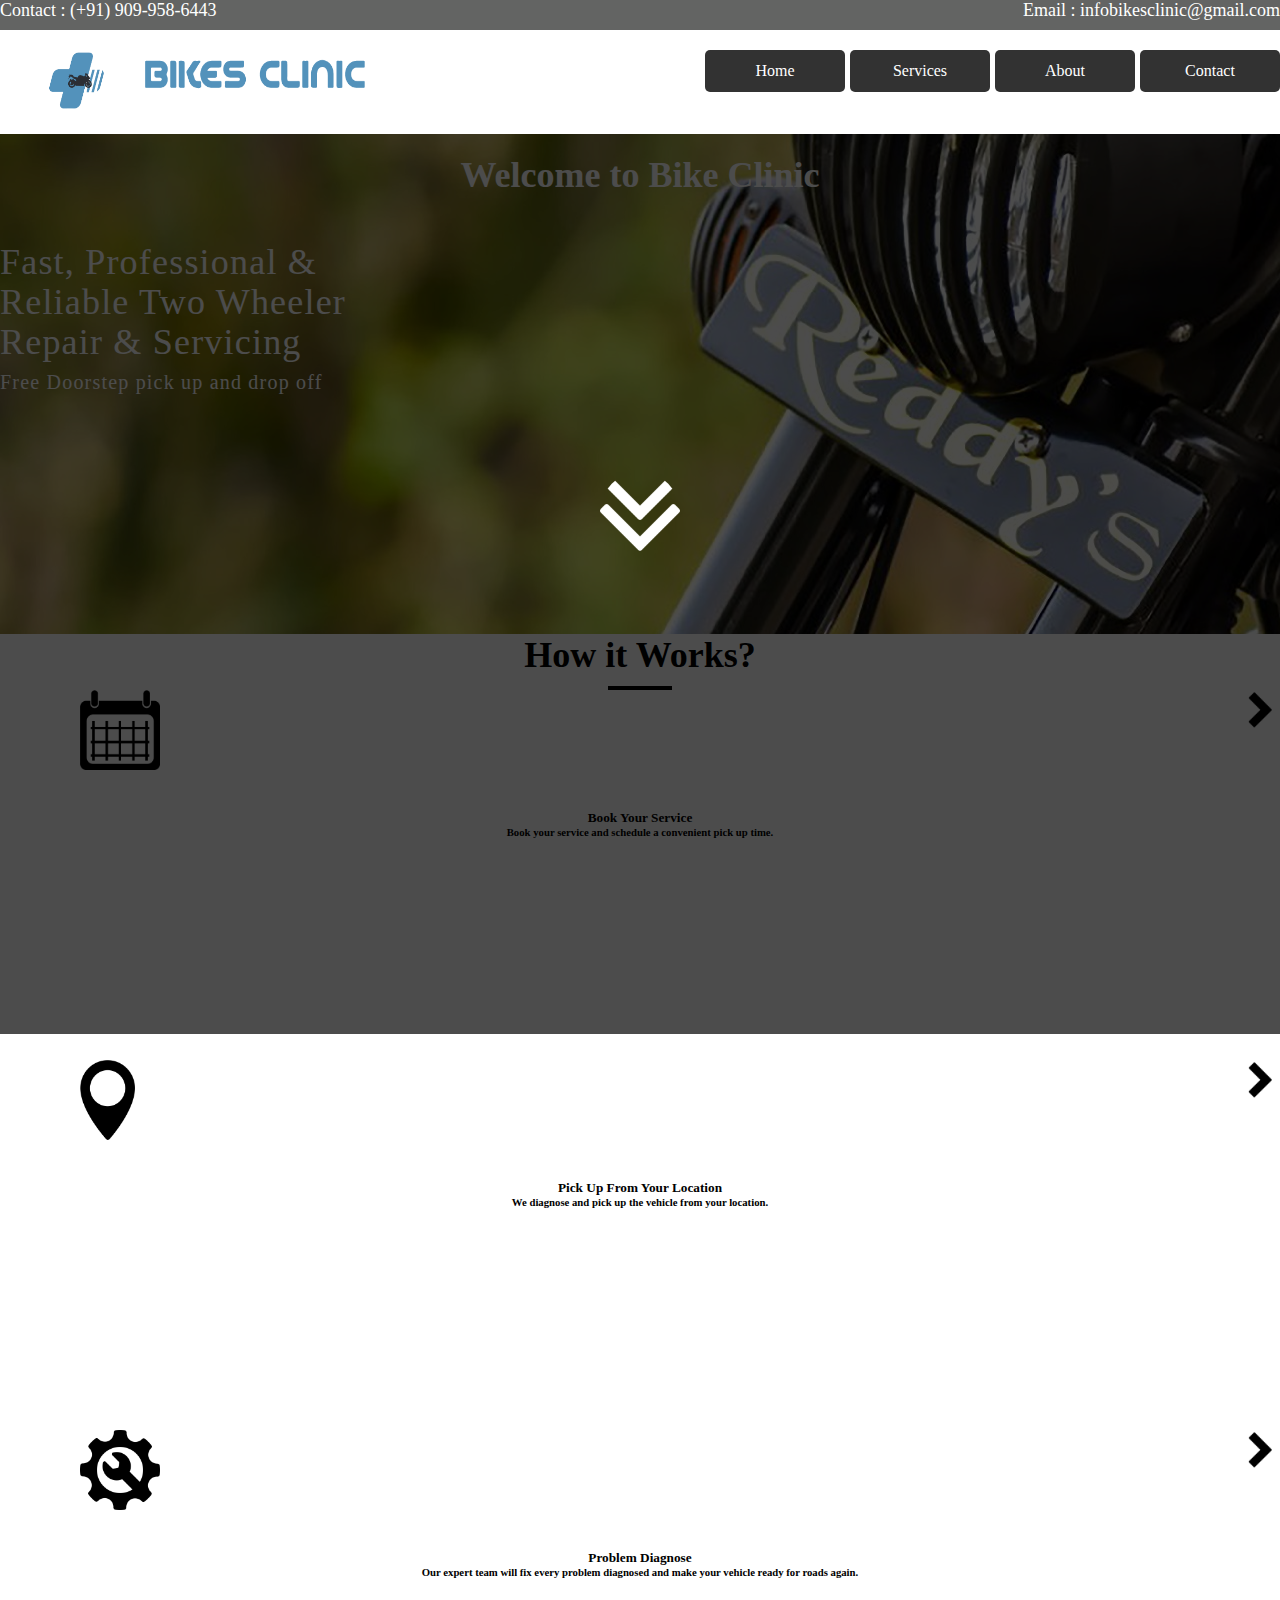
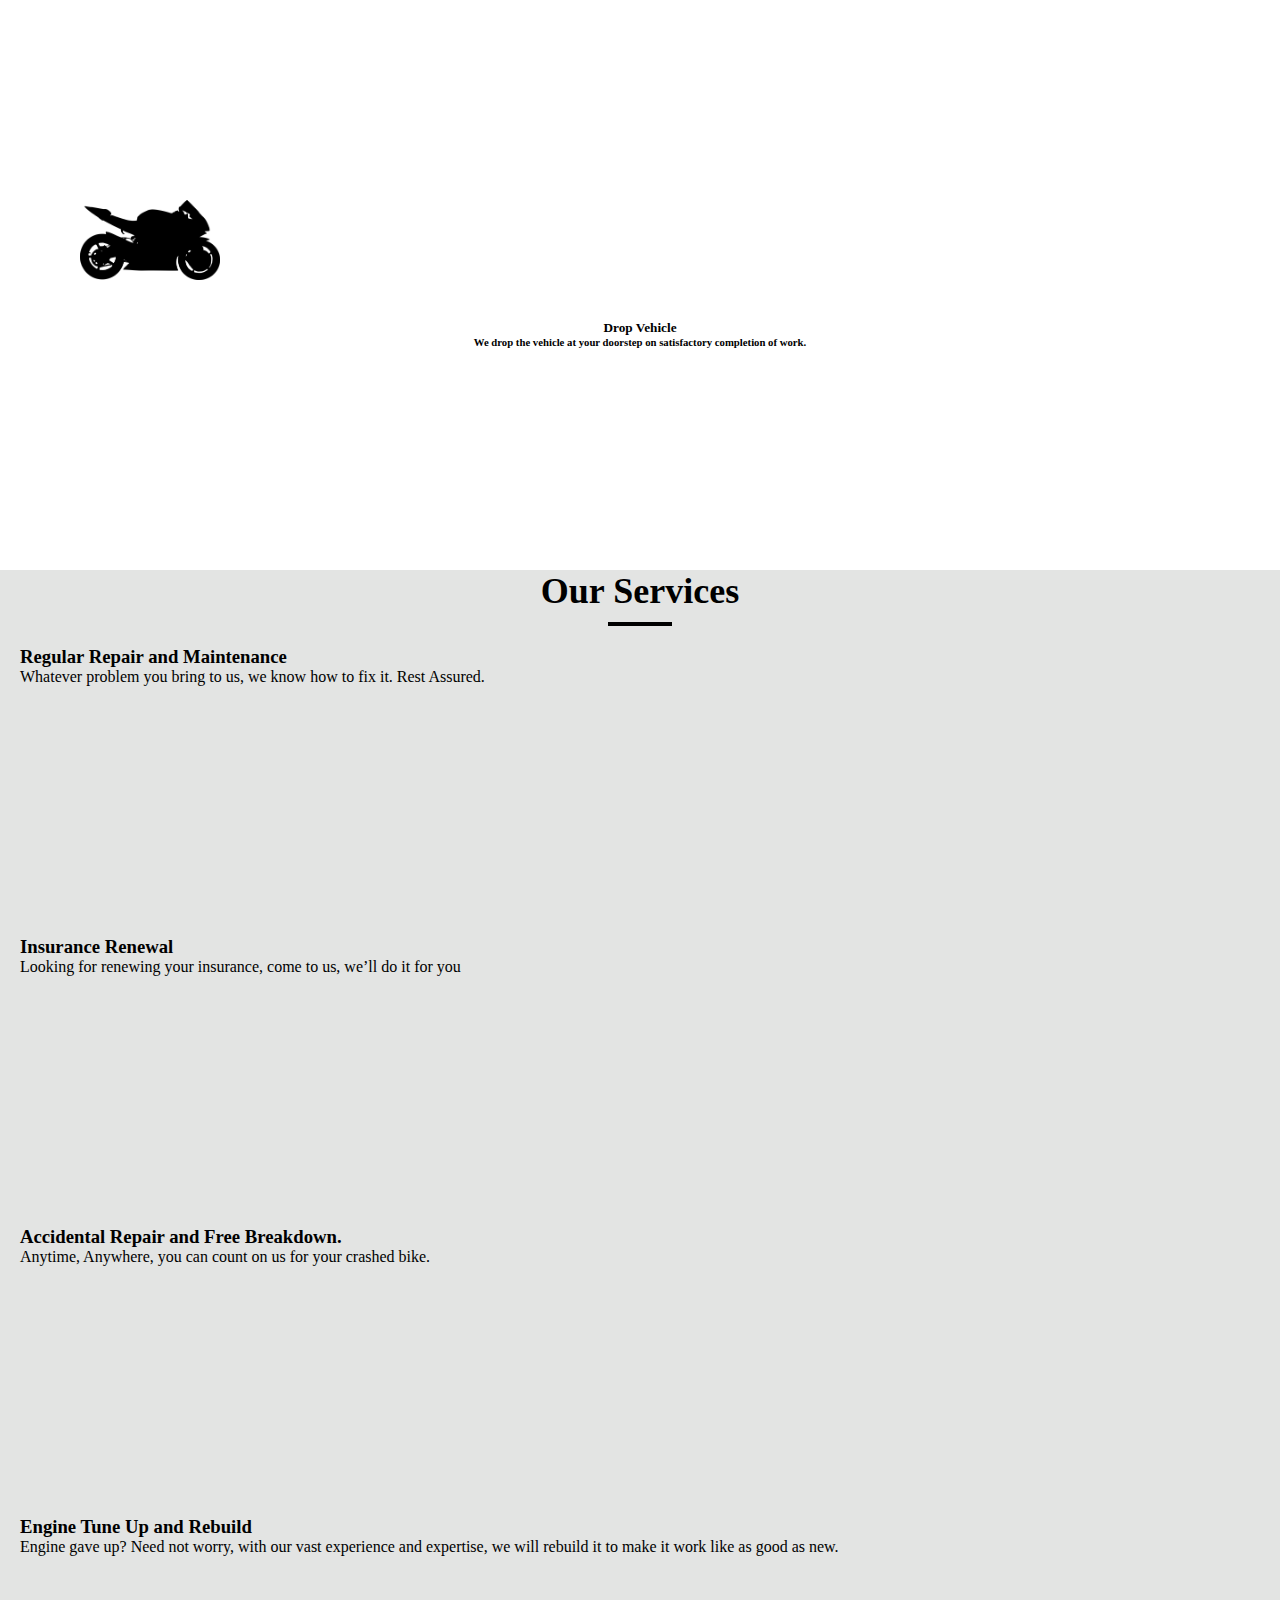
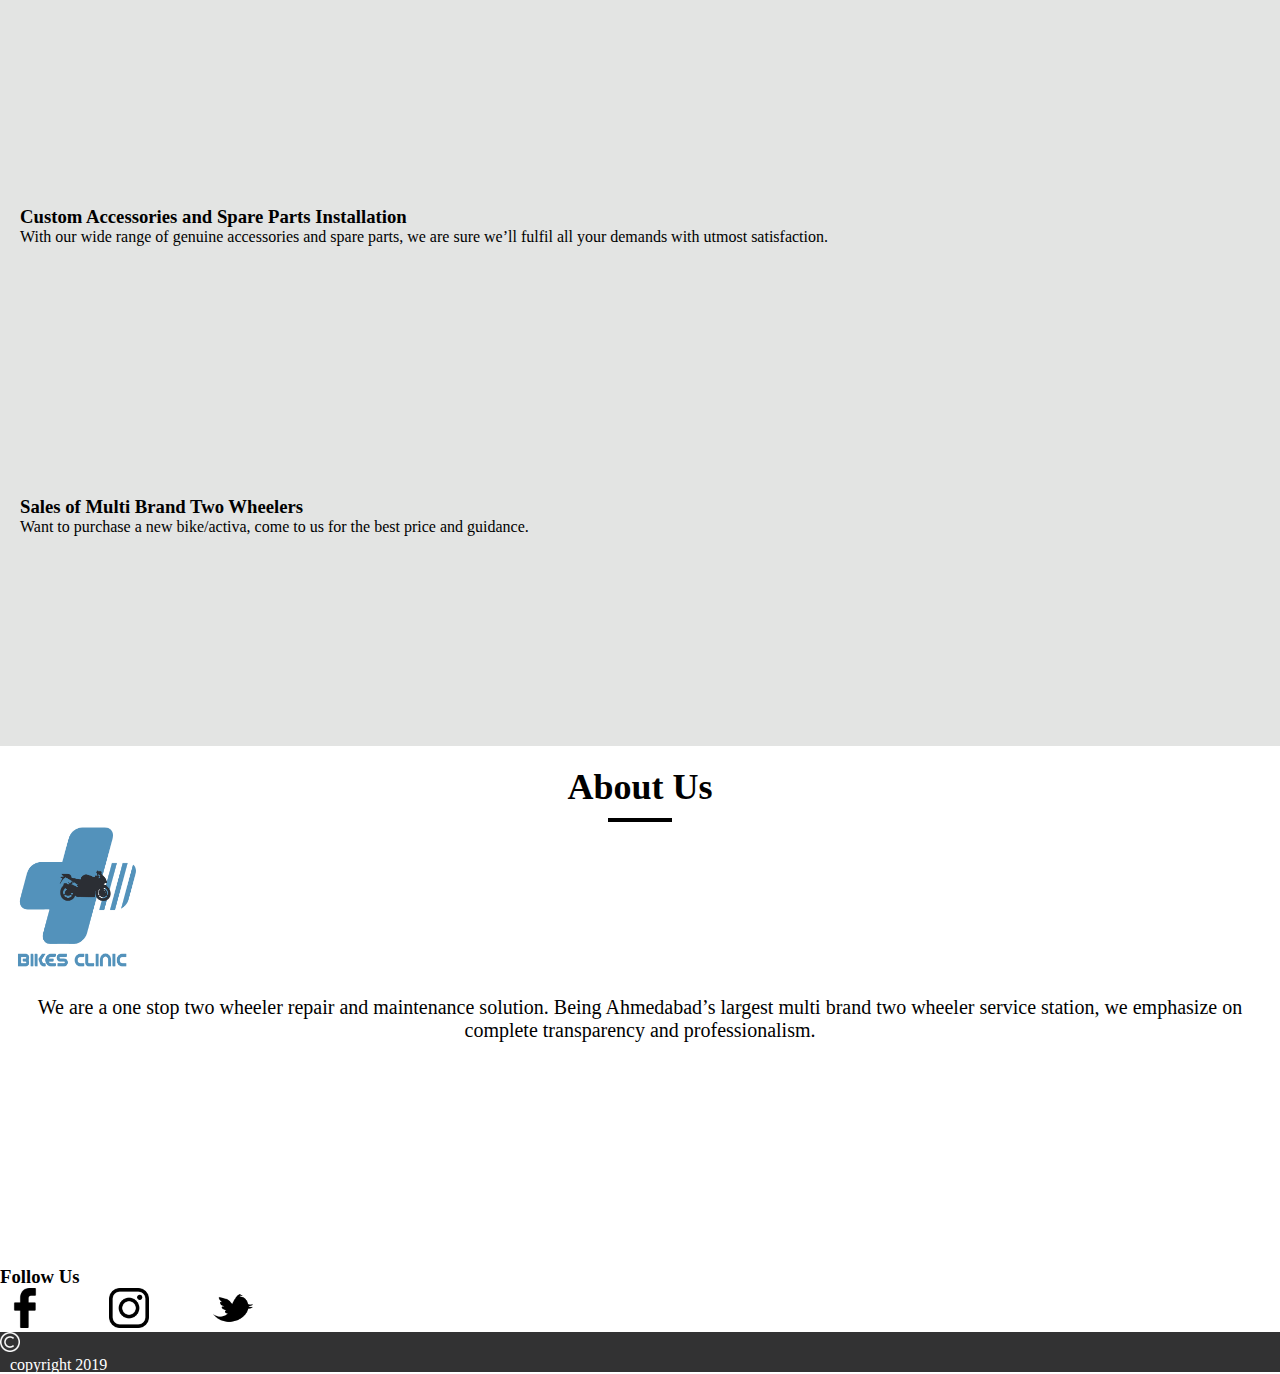
<file: index.html>
<!DOCTYPE html>
<html>
<head>
    <meta charset="utf-8" />
    <meta http-equiv="X-UA-Compatible" content="IE=edge">
    <title>Home - Bikes Clinic</title>
    <meta name="viewport" content="width=device-width, initial-scale=1">
    <script src="https://ajax.googleapis.com/ajax/libs/jquery/3.3.1/jquery.min.js"></script>
    <script src="js/script.js"></script>
    <link rel="stylesheet" href="https://use.fontawesome.com/releases/v5.1.1/css/all.css" integrity="sha384-O8whS3fhG2OnA5Kas0Y9l3cfpmYjapjI0E4theH4iuMD+pLhbf6JI0jIMfYcK3yZ" crossorigin="anonymous">
    <link rel="stylesheet" href="https://stackpath.bootstrapcdn.com/bootstrap/4.1.2/css/bootstrap.min.css" integrity="sha384-Smlep5jCw/wG7hdkwQ/Z5nLIefveQRIY9nfy6xoR1uRYBtpZgI6339F5dgvm/e9B" crossorigin="anonymous">
    <link rel="stylesheet" href="css/animate.css">
    <link rel="stylesheet" href="css/style.css">
    <link rel="shortcut icon" type="image/x-icon" href="favicon.ico">
</head>
<body>
    <!--Sticky Navbar-->
    <div class="container-fluid stickyNav">
        <div class="container">
            <div class="stickyNavContent animated fadeInDown delay-1s">
                <div class="animated fadeInLeftBig d-flex">
                    Contact : (+91) 909-958-6443
                </div>
                <div class="d-flex">
                    Email : infobikesclinic@gmail.com
                </div>
            </div>
        </div>
    </div>
    <!--End Sticky Navbar-->
    <!--Second Navbar-->
    <div class="container">
        <div class="row navbar2">
            <!--Left Side-->
            <div class="col-sm-12 col-md-6 animated fadeInLeftBig mainLogo">
                <div class="logo1">
                    <img src="images\logo\logo1.png" alt="Logo of Bike Clinic" height="60px" width="70px">
                </div>
                <div class="logo2">
                    <img src="images\logo\logo2.png" alt="Bike Clinic" height="50px" width="300px">
                </div>
            </div>
            <!--End of Left Side-->
            <!--Right Side-->
            <div class="col-md-6">
                <div class="animated fadeInRightBig navItems">
                    <a href="index.html" class="navItem" >Home</a>
                    <a href="#service" class="navItem">Services</a>
                    <a href="#about" class="navItem">About</a>
                    <a href="contact.html" class="navItem">Contact</a>
                </div>
            </div>
            <!--End of Right Side-->
        </div>
    </div>
    <!--End Second Navbar-->
    <!--Main Content-->
    <div class="mainContent container-fluid animated fadeInDown">
        <!--Black Layer-->
        <div class="blacklayer"></div>
        <!--End Black Layer-->
        <!--Content-->
        <div class="container">    
            <div class="row">
                <!--Header-->
                <div class="mainHeader col-md-12 animated fadeInLeftBig delay-1s">
                    <h2 class="header1">Welcome to Bike Clinic</h2>
                    <br>
                    <br>
                </div>
                <!--End Header-->
                <!--Discription-->
                <div class="mainText col-md-12 animated fadeInLeftBig delay-2s">
                    Fast, Professional &
                    <br>
                    Reliable Two Wheeler 
                    <br>
                    Repair & Servicing 
                    <br>
                    <div style="font-size : 20px">Free Doorstep pick up and drop off</div>
                </div>
                <!--End Discription-->
            </div>
        </div>
        <!--End Content-->
        <!--Link to Scroll-->
        <div class="nextButton">
            <div class="pageDown">
                <a href="#howto">
                    <div style="height:60px; width: 60px;"></div>
                </a>
            </div>
        </div>
        <!--End of Link to Scroll-->
    </div>
    <!--End Main Content-->
    <!--How it Works?-->
    <div class="container-fluid">
        <div class="container pt-5" id="howto">
            <!--How it Works? Header-->
            <div class="row mb-5">
                <div class="col-md-12">
                    <h1 class="header1 animated fadeInDown delay-2s">
                        How it Works?
                        <div class="underline"></div>
                    </h1>
                </div>
            </div>
            <!--End of How it Works? Header-->
            <!--Content-->
            <div class="row mt-5 mb-5">
                <div class="col-md-3">
                    <div class="box2">
                        <img src="images\icons\book.png" alt="Book Apointment" height="80px" width="80px">
                        <img src="images\icons\chevronRight.png" class="arrow" alt="" height="40px" width="40px">    
                    </div>
                    <div class="textBox">
                        <h5>Book Your Service</h5>
                        <h6>Book your service and schedule a convenient pick up time.</h6>
                    </div>
                </div>
                <div class="col-md-3">
                    <div class="box2">
                        <img src="images\icons\location.png" alt="" height="80px" width="55px">
                        <img src="images\icons\chevronRight.png" class="arrow" alt="" height="40px" width="40px">    
                    </div>
                    <div class="textBox">
                        <h5>Pick Up From Your Location </h5>
                        <h6>We diagnose and pick up the vehicle from your location.</h6>    
                    </div>
                </div>
                <div class="col-md-3">
                    <div class="box2">    
                        <img src="images\icons\RS.png" alt="" height="80px" width="80px">
                        <img src="images\icons\chevronRight.png"  class="arrow" alt="" height="40px" width="40px">
                    </div>
                    <div class="textBox">    
                        <h5>Problem Diagnose</h5>
                        <h6>Our expert team will fix every problem diagnosed and make your vehicle ready for roads again.</h6>               
                    </div>
                </div>
                <div class="col-md-3">
                    <div class="box2">
                        <img src="images\icons\Vehicle.png" alt="" height="80px" width="140px">
                    </div>
                    <div class="textBox">
                        <h5>Drop Vehicle</h5>
                        <h6>We drop the vehicle at your doorstep on satisfactory completion of work.</h6>
                    </div>
                </div>
            </div>
            <!--End Content-->
        </div>
    </div>
    <!--End of How it Works?-->
    <!--Our Services-->
    <div class="container-fluid" style="background-color : #e3e4e3" id="service">
        <div class="container pt-5">
            <!--Our Services Header-->
            <div class="row mb-5">
                <div class="col-md-12">
                    <h1 class="header1 animated fadeInDown delay-2s">
                        Our Services
                        <div class="underline"></div>
                    </h1>
                </div>
            </div>
            <!--End of Header-->
            <!--Content-->
            <div class="row">
                <div class="col-md-4">
                    <div class="box3">
                        <h3>Regular Repair and Maintenance</h3>
                        Whatever problem you bring to us, we know how to fix it. Rest Assured.
                    </div>
                </div>
                <div class="col-md-4">
                    <div class="box3">                    
                        <h3>Insurance Renewal</h3>
                        Looking for renewing your insurance, come to us, we’ll do it for you
                    </div>
                </div>      
                <div class="col-md-4">
                    <div class="box3">
                        <h3>Accidental Repair and Free Breakdown.</h3>
                        Anytime, Anywhere, you can count on us for your crashed bike.
                    </div>
                </div>
                <div class="col-md-4">
                    <div class="box3">
                        <h3>Engine Tune Up and Rebuild</h3>
                        Engine gave up? Need not worry, with our vast experience and expertise, we will rebuild it to make it work like as good as new.
                    </div>
                </div>
                <div class="col-md-4">
                    <div class="box3">                    
                        <h3>Custom Accessories and Spare Parts Installation</h3>
                        With our wide range of genuine accessories and spare parts, we are sure we’ll fulfil all your demands with utmost satisfaction.
                    </div>
                </div>
                <div class="col-md-4">
                    <div class="box3">                    
                        <h3>Sales of Multi Brand Two Wheelers</h3>
                        Want to purchase a new bike/activa, come to us for the best price and guidance.  
                    </div>
                </div>
            </div>
            <!--End Content-->
        </div>
    </div>
    <!--End of Our Services-->
    <!--About Us-->
    <div class="container-fluid aboutUs mt-5" id="about">
        <div class="container">
            <!--About us header-->
            <div class="row mb-5">
                <div class="col-md-12">
                    <h1 class="header1 animated fadeInDown delay-2s">
                        About Us
                        <div class="underline"></div>
                    </h1>
                </div>
            </div>
            <!--End of Header-->
            <!--Content-->
            <div class="row">
                <div class="col-md-6 col-xs-12 d-flex flex-column align-items-center">
                    <img src="images\logo\logo.png" alt="" height="150px" width="150px">
                    <div class="box4">
                        We are a one stop two wheeler repair and maintenance solution. Being Ahmedabad’s largest multi brand two wheeler service station, we emphasize on complete transparency and professionalism.
                    </div>
                </div>
                <div class="col-md-6 col-xs-12 d-flex flex-column align-items-center">
                    <div>
                        <h3>Follow Us</h3>
                    </div>
                    <div class="d-flex justify-content-between mt-4">
                        <a href="" class="social socialMedia">
                            <img src="images\icons\fb.png" alt="" height="40px" width="40px">
                        </a>
                        <a href="" class="social socialMedia">
                            <img src="images\icons\ig.png" alt="" height="40px" width="40px">
                        </a>
                        <a href="" class="socialMedia">
                            <img src="images\icons\twt.png" alt="" height="40px" width="40px">
                        </a>
                    </div>
                </div>
            </div>
            <!--End of Content-->
        </div>
        <!--Footer-->
        <div class="row">
            <div class="col-12 d-flex justify-content-center align-items-center" style="background-color: #323233; height: 40px;">
                <img src="images\icons\cr.png" alt="" height="20px" width="20px">
                <div style="color: white; margin-left: 10px;">copyright 2019</div>
            </div>
        </div>
        <!--End of Footer-->
    </div>
    <!--End of About Us-->
    <script src="https://code.jquery.com/jquery-3.3.1.min.js" integrity="sha256-FgpCb/KJQlLNfOu91ta32o/NMZxltwRo8QtmkMRdAu8=" crossorigin="anonymous"></script>
    <script src="https://stackpath.bootstrapcdn.com/bootstrap/4.1.2/js/bootstrap.min.js" integrity="sha384-o+RDsa0aLu++PJvFqy8fFScvbHFLtbvScb8AjopnFD+iEQ7wo/CG0xlczd+2O/em" crossorigin="anonymous"></script>
    <script src="js/script.js"></script>
</body>
</html>
</file>
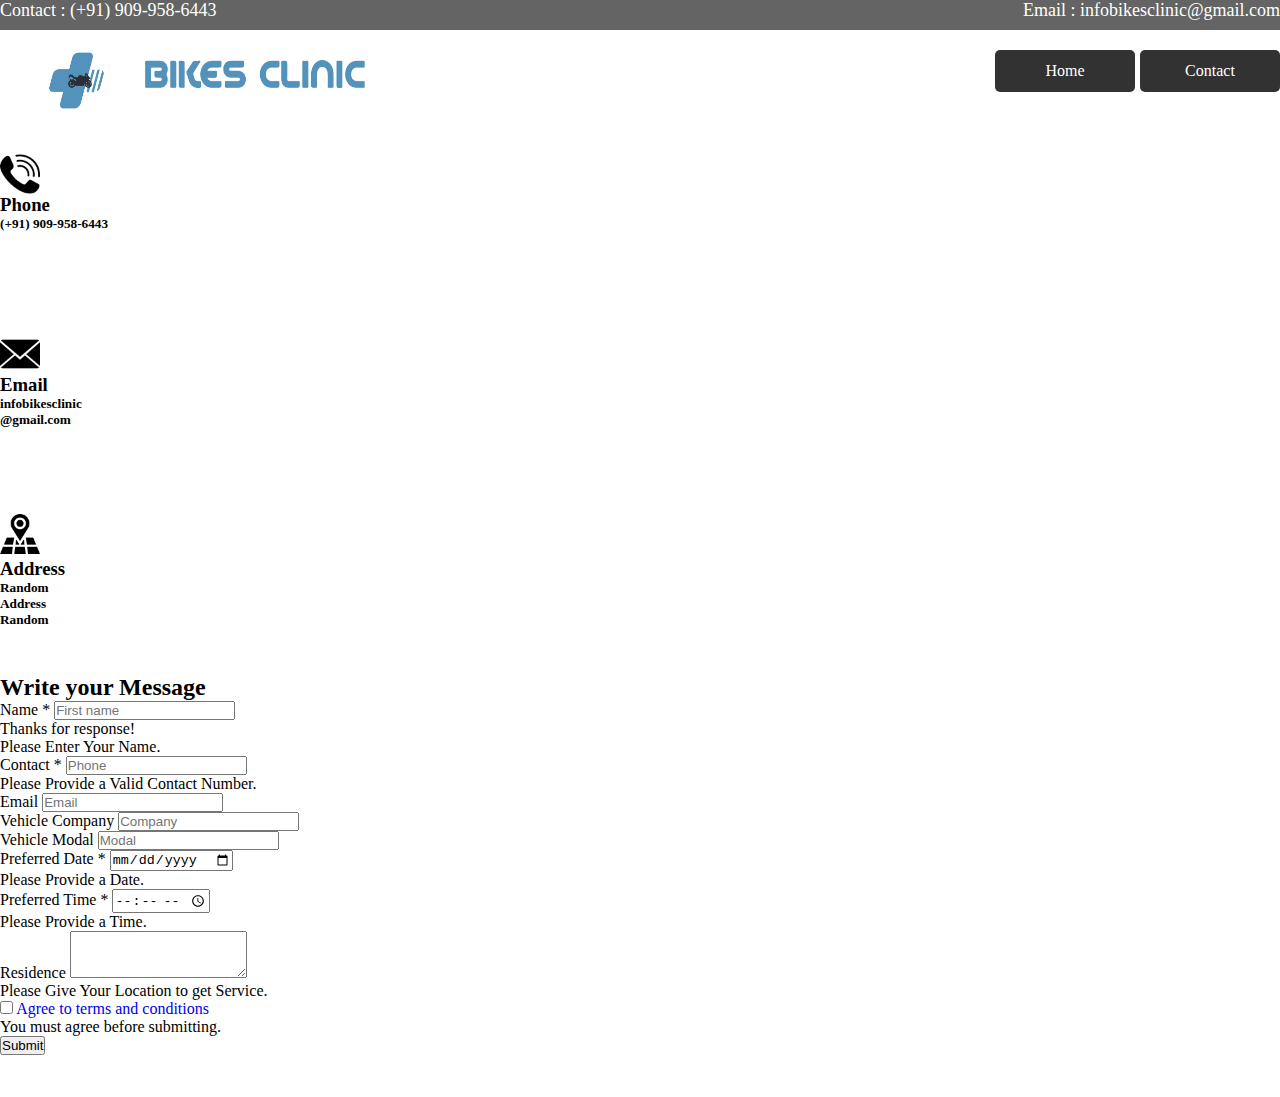
<file: contact.html>
<!DOCTYPE html>
<html>
<head>
    <meta charset="utf-8" />
    <meta http-equiv="X-UA-Compatible" content="IE=edge">
    <title>Contact - Bikes Clinic</title>
    <meta name="viewport" content="width=device-width, initial-scale=1">
    <script src="https://ajax.googleapis.com/ajax/libs/jquery/3.3.1/jquery.min.js"></script>
    <script src="js/script.js"></script>
    <link rel="stylesheet" href="https://use.fontawesome.com/releases/v5.1.1/css/all.css" integrity="sha384-O8whS3fhG2OnA5Kas0Y9l3cfpmYjapjI0E4theH4iuMD+pLhbf6JI0jIMfYcK3yZ" crossorigin="anonymous">
    <link rel="stylesheet" href="https://stackpath.bootstrapcdn.com/bootstrap/4.1.2/css/bootstrap.min.css" integrity="sha384-Smlep5jCw/wG7hdkwQ/Z5nLIefveQRIY9nfy6xoR1uRYBtpZgI6339F5dgvm/e9B" crossorigin="anonymous">
    <link rel="stylesheet" href="css/animate.css">
    <link rel="stylesheet" href="css/style.css">
    <link rel="shortcut icon" type="image/x-icon" href="favicon.ico">
</head>
<body>
    <!--Sticky Navbar-->
    <div class="container-fluid stickyNav">
        <div class="container">
            <div class="stickyNavContent animated fadeInDown delay-1s">
                <div class="animated fadeInLeftBig">
                    Contact : (+91) 909-958-6443
                </div>
                <div>
                    Email : infobikesclinic@gmail.com
                </div>
            </div>
        </div>
    </div>
    <!--End Sticky Navbar-->
    <!--Second Navbar-->
    <div class="container">
        <div class="row navbar2">
            <!--Left Side-->
            <div class="col-sm-12 col-md-6 animated fadeInLeftBig mainLogo">
                <div class="logo1">
                    <img src="images\logo\logo1.png" alt="Logo of Bikes Clinic" height="60px" width="70px">
                </div>
                <div class="logo2">
                    <img src="images\logo\logo2.png" alt="Bikes Clinic" height="50px" width="300px">
                </div>
            </div>
            <!--End of Left Side-->
            <!--Right Side-->
            <div class="col-md-6">
                <div class="animated fadeInRightBig navItems">
                    <a href="index.html" class="navItem" >Home</a>
                    <a href="contact.html" class="navItem">Contact</a>
                </div>
            </div>
            <!--End of Right Side-->
        </div>
    </div>
    <!--End Second Navbar-->
    <!--Main Content-->
    <div class="container">
        <div class="row">
            <div class="col-sm-12 col-md-12 col-lg-3" style="height : 520px;">
                <div class="row contact animated fadeIn">
                    <div class="col-lg-3 d-flex justify-content-center" style="height: 40px">
                        <img src="images\icons\call.png" alt="" height="40px" width="40px">
                    </div>
                    <div class="col-lg-9 d-flex flex-column align-items-center align-items-md-center align-items-lg-start" style="height: 100px">
                        <h3>Phone</h3>
                        <h5>(+91) 909-958-6443</h5>
                    </div>
                </div>
                <div class="row contact animated fadeIn delay-0-2s">
                    <div class="col-lg-3 d-flex flex-column align-items-center" style="height: 40px">
                        <img src="images\icons\email.png" alt="" height="40px" width="40px">
                    </div>
                    <div class="col-lg-9 d-flex flex-column align-items-center align-items-md-center align-items-lg-start" style="height: 100px">
                        <h3>Email</h3>
                        <h5>infobikesclinic
                            <br>
                            @gmail.com</h5>
                    </div>
                </div>
                <div class="row contact animated fadeIn delay-0-4s">
                    <div class="col-lg-3 d-flex flex-column align-items-center align-items-md-center align-items-lg-start" style="min-height: 40px">
                        <img src="images\icons\add.png" alt="" height="40px" width="40px">
                    </div>
                    <div class="col-lg-9 d-flex flex-column align-items-center align-items-md-center align-items-lg-start" style="min-height: 200px">
                        <h3>Address</h3>
                        <h5>
                            Random
                            <br>
                            Address
                            <br>
                            Random
                        </h5>
                    </div>
                </div>
            </div>
            <div class="col-sm-12 col-md-12 col-lg-9 mt-5 animated fadeIn delay-0-6s">
                <div>
                    <h2>
                        Write your Message
                    </h2>
                </div>
                <div class="form">
                    <form class="needs-validation" novalidate>
                        <div class="form-row">
                            <div class="col-md-4 mb-3">
                                <label for="validationCustom01" class="col-form-label">Name *</label>
                                <input type="text" class="form-control" id="validationCustom01" placeholder="First name" required>
                                <div class="valid-feedback">
                                    Thanks for response!
                                </div>
                                <div class="invalid-feedback">
                                    Please Enter Your Name.
                                </div>
                            </div>
                            <div class="col-md-6 mb-3">
                                <label for="phone" class="col-form-label">Contact *</label>
                                <input type="phone" class="form-control" id="inputPhone3" placeholder="Phone" required>
                                <div class="invalid-feedback">
                                    Please Provide a Valid Contact Number.
                                </div>
                            </div>
                        </div>
                        <div class="form-row">
                            <div class="col-md-10 mb-3">
                                <label for="inputEmail3" class="col-form-label">Email</label>
                                <input type="email" class="form-control" id="inputEmail3" placeholder="Email">
                            </div>
                        </div>
                        <div class="form-row">
                            <div class="col-md-4 mb-3">
                                <label for="inputEmail3" class="col-form-label">Vehicle Company</label>
                                <input type="email" class="form-control" id="inputEmail3" placeholder="Company">
                            </div>
                            <div class="col-md-6 mb-3">
                                <label for="validationCustom03" class="col-form-label">Vehicle Modal</label>
                                <input type="text" class="form-control" id="validationCustom03" placeholder="Modal">
                            </div>
                        </div>
                        <div class="form-row">
                            <div class="col-md-5">
                                <div class="form-group">
                                    <label for="PreferredDate" class="col-from-label">Preferred Date *</label>
                                    <input type="date" class="form-control" id="validationDate" placeholder="dd/mm/yyyy" required>
                                    <div class="invalid-feedback">
                                        Please Provide a Date.
                                    </div>
                                </div>
                            </div>
                            <div class="col-md-5">
                                <div class="form-group">
                                    <label for="PreferredTime" class="col-from-label">Preferred Time *</label>
                                    <input type="time" class="form-control" id="validationTime" placeholder="hh:mm" required>
                                    <div class="invalid-feedback">
                                        Please Provide a Time.
                                    </div>
                                </div>
                            </div>
                        </div>
                        <div class="form-row">
                            <div class="col-md-10 mb-3">
                                <div class="form-group">
                                    <label for="Address">Residence</label>
                                    <textarea class="form-control rounded-0" id="exampleFormControlTextarea1" rows="3" required></textarea>    
                                    <div class="invalid-feedback">
                                            Please Give Your Location to get Service.
                                    </div> 
                                </div> 
                            </div>
                        </div>
                        <div class="form-group">
                            <div class="form-check">
                            <input class="form-check-input" type="checkbox" value="" id="invalidCheck" required>
                            <label class="form-check-label" for="invalidCheck">
                                <a href="#ModalMe" onclick="myModal()">Agree to terms and conditions</a>
                            </label>
                            <div class="invalid-feedback">
                                You must agree before submitting.
                            </div>
                            </div>
                            </div>
                            <button class="btn btn-primary" type="submit">Submit</button>
                        </form>
                        <script>
                            // Example starter JavaScript for disabling form submissions if there are invalid fields
                            (function() {
                            'use strict';
                            window.addEventListener('load', function() {
                                // Fetch all the forms we want to apply custom Bootstrap validation styles to
                                var forms = document.getElementsByClassName('needs-validation');
                                // Loop over them and prevent submission
                                var validation = Array.prototype.filter.call(forms, function(form) {
                                form.addEventListener('submit', function(event) {
                                    if (form.checkValidity() === false) {
                                    event.preventDefault();
                                    event.stopPropagation();
                                    }
                                    form.classList.add('was-validated');
                                }, false);
                                });
                            }, false);
                            })();
                        </script>
                </div>
            </div>
        </div>
    </div>
    <div id="ModalMe" class="myModalOff"></div>
    <div id="ModalContent" class="modalContentOff">
                <div class="modal-dialog" style="width: 1000px">
                    <div class="modal-content">
                
                    <!-- Modal Header -->
                    <div class="modal-header">
                        <h4 class="modal-title">Terms and Conditions</h4>
                        <button type="button" class="close" onclick="modalOff()">&times;</button>
                    </div>
                
                    <!-- Modal body -->
                    <div class="modal-body" style="height: 140px; overflow-y: auto; padding-left: 40px;">
                        <ul style="margin: 0">
                            <li>
                                First Term
                            </li>
                            <li>
                                Second Term
                            </li>
                            <li>
                                Third Term
                            </li>
                            <li>
                                Fourth Term
                            </li>
                            <li>
                                Fifth Term
                            </li>
                            <li>
                                Sixth Term
                            </li>
                            <li>
                                First conditions
                            </li>
                            <li>
                                Second Conditions
                            </li>
                            <li>
                                Third conditions
                            </li>
                            <li>
                                Fourth Conditions
                            </li>
                            <li>
                                Fifth conditions
                            </li>
                            <li>
                                Sixth Conditions
                            </li>
                        </ul>
                    </div>
                    <!-- Modal footer -->
                    <div class="modal-footer">
                        <button type="button" class="btn btn-danger" onclick="modalOff()">Close</button>
                    </div>
                
                    </div>
                </div>
    </div>
    <!--End Main Content-->
    <!--Footer-->
    <div class="container-fluid">
            <div class="col-12 d-flex justify-content-center align-items-center">
            <img src="images\icons\cr.png" alt="" height="20px" width="20px">
            <div style="color: white; margin-left: 10px;">copyright 2019</div>
        </div>
    </div>
    <!--End Footer-->
    <script src="https://code.jquery.com/jquery-3.3.1.min.js" integrity="sha256-FgpCb/KJQlLNfOu91ta32o/NMZxltwRo8QtmkMRdAu8=" crossorigin="anonymous"></script>
    <script src="https://stackpath.bootstrapcdn.com/bootstrap/4.1.2/js/bootstrap.min.js" integrity="sha384-o+RDsa0aLu++PJvFqy8fFScvbHFLtbvScb8AjopnFD+iEQ7wo/CG0xlczd+2O/em" crossorigin="anonymous"></script>
    <script src="js/script.js"></script>
</body>
</html>
</file>
<file: css/style.css>
* {
    margin: 0px;
    padding: 0px;
}
a {
    text-decoration: none;
}

a:hover {
    text-decoration: none;
}
/*Sticky Navbar*/
.stickyNav {
    background-color: #636463;
    position: sticky; 
    top: 0px; 
    z-index: 12;
}
.stickyNavContent {
    display: flex;
    justify-content: space-between;
    height: 30px;
    font-size: 18px;
    color: white;
}
.login {
    color: white;
    margin-right: 10px;
}
.login:hover {
    color: white;
}
.signUp {
    color: white;
}
.signUp:hover {
    color: white;
}
/*Second Navbar*/
.mainLogo {
    display: flex;
    flex-direction: row;
}
.navItems {
    display: flex;
    flex-direction: row;
    justify-content: flex-end;
}
.navItem {
    color : white;
    background-color: #323232;
    padding: 12px 20px;
    font-size: 16px;
    border-radius: 5px;
    width: 100px;
    margin-left: 5px;
    text-align: center;
    text-decoration: none;
}
.navItem:hover {
    color: white;
}
.navbar2 {
    display: flex;
    justify-content: space-between;
}
@media only screen and (max-width: 425px) {
    .stickyNavContent {
        display: flex;
        height: auto;
        flex-direction: column;
        align-items: center;
    }
    .mainLogo {
        display: flex;
        flex-direction: column;
        align-items: center;        
    }
    .navItems {
        display: flex;
        flex-direction: column;
    }
    .navItem {
        width: 100%;
    }
}
@media only screen and (min-width: 768px) {
    .navbar2 {
        display: flex;
        flex-direction: column;
        align-items: flex-start;
        margin-left: 40px;
    }
}
@media only screen and (min-width: 992px) {
    .navbar2 {
        display: flex;
        flex-direction: row;
        justify-content: space-between;
        margin-top: 20px;
    }
}
/*Main Content*/
.mainContent {
    margin-top : 20px;
    background-image: url("..\\images\\cover.jpg");
    background-position: center;
    background-image: repeat;
    background-image: contain;
    color: white;
    padding: 0px;
    height: 500px;
}
.mainHeader {
    padding-top: 20px;
    padding-bottom: 10px;
}
.mainText {
    letter-spacing: 1.2px;
    line-height: 40px;
    margin-bottom: 20px;
    font-size: 36px;
}
.blacklayer {
    position: absolute;
    height: 100%;
    width: 100%;
    background-color: black;
    opacity: 0.7;
}
.nextButton {
    display: flex;
    justify-content: center;
    padding-top: 50px;
}
.pageDown {
    z-index: 1;
    border: 0px solid black;
    border-radius: 50%;
    background-image: url("..\\images\\icons\\Down.png");
    background-size : cover;
    height: 60px;
    width: 60px;
    padding: 10px;
    transition: all 0.4s ease;
}
.pageDown:hover {
    z-index: 15;
}
@media only screen and (max-width: 375px) {
    .nextButton {
        padding-top: 0px; 
    }
    .mainText {
        font-size: 25px;
        line-height: 30px;
    }
}
@media only screen and (max-width: 678px) {
    .nextButton {
        padding-top: 100px; 
    }
}
@media only screen and (max-width: 768px) {
    .nextButton {
        padding-top: 60px; 
    }
}
/*How it Works?*/
.header1 {
    font-size: 36px;
    margin-top: 30px;
    margin: auto;
    text-align: center;
}
.underline {
    margin: auto;
    border: 2.5px solid black;
    width: 60px;
    transition: all 0.4s ease;
    margin-top: 10px;
}
.header1:hover > .underline {
    width: 100px;
}
.box {
    border: 1px solid black;
    margin: 1px;
    height: 500px;
    width: 100%;
    border-radius: 5px;
    transition: all 0.2s ease;
    padding: 10px;
    display: flex;
    justify-content: center;
}
.box:hover {
    box-shadow: 0px 0px 5px #000;
}
.imageBox {
    border: 1px solid black;
    border-radius: 5px;
    width: 100%;
    height: 50%;
}
.textBox {
    margin-top: 30px;
    text-align: center;
    height: 250px;
}
.box2 {
    display: flex;
    justify-content: space-between;
    padding-left: 80px;
    margin-bottom: 40px;
}
.arrow {

}
@media only screen and (max-width:425px) {
    .textBox {
        height: 150px;
    }
    .box2 {
        display: flex;
        flex-direction: column;
        justify-content: space-between;
        height: 150px;
    }
}
@media only screen and (min-width: 768px) {
    .box2 { 
        padding-left: 20px;
    }
}
@media only screen and (min-width : 769px) {
    .box2 {
        padding-left : 80px;
    }
}
@media only screen and (max-width: 767px) {
    .box2 {
        display: flex;
        flex-direction: column;
        justify-content:space-between;
        align-items: center;
        padding-left : 0px;
    }
    .arrow {
        transform: rotate(90deg);
    }
}
/*Our Services*/
.box3 {
    min-height: 230px;
    transition: all 0.4s ease;
    margin-bottom: 20px;
    padding: 20px;
}
.box3:hover {
    border-radius: 5px;
    color: white;
    background-color: #636463;
}
@media only screen and (max-width: 425px) {
    .box3 {
        min-height: 150px;
        padding: 10px;
    }
}
/*About Us*/
.box4 {
    height: 250px;
    text-align: center;
    font-size: 20px;
    padding: 20px;
}
.social {
    margin-right: 50px;
}
.socialMedia {
    padding: 5px;
    border-radius: 4px;
    transition: all 0.2s ease;
}
.socialMedia:hover {
    box-shadow: 0px 0px 3px #000;
}
@media only screen and (max-width: 425px) {
    .box4 {
        height: 300px;
    }
}
/**/
/**/
/**/
/*NEXT PAGE*/
/**/
/**/
/**/
.footer {
    position: absolute; 
    bottom: 0px;
    width: 100%;
    background-color: #323233; 
    height: 40px;
}
.contact {
    margin-top: 40px;
}

.myModalOff {
    position: fixed;
    top: 0px;
    z-index: 10;
    width: 100vw;
    height: 100vh;
    background-color: #000;
    opacity: 0.8;
    display: none;
}
.myModalOn {
    display: block;
}
.modalContentOff {
    position: fixed;
    top: 0px;
    height: 100vh;
    width: 100vw;
    display: none;
    z-index: 11;
}
.modalContentOn {
    display: flex;
    justify-content: center;
    align-items: center;
}
.delay-0-2s {
    animation-delay: 0.3s;
}
.delay-0-4s {
    animation-delay: 0.6s;
}
.delay-0-6s {
    animation-delay: 0.9s;
}
</file>
